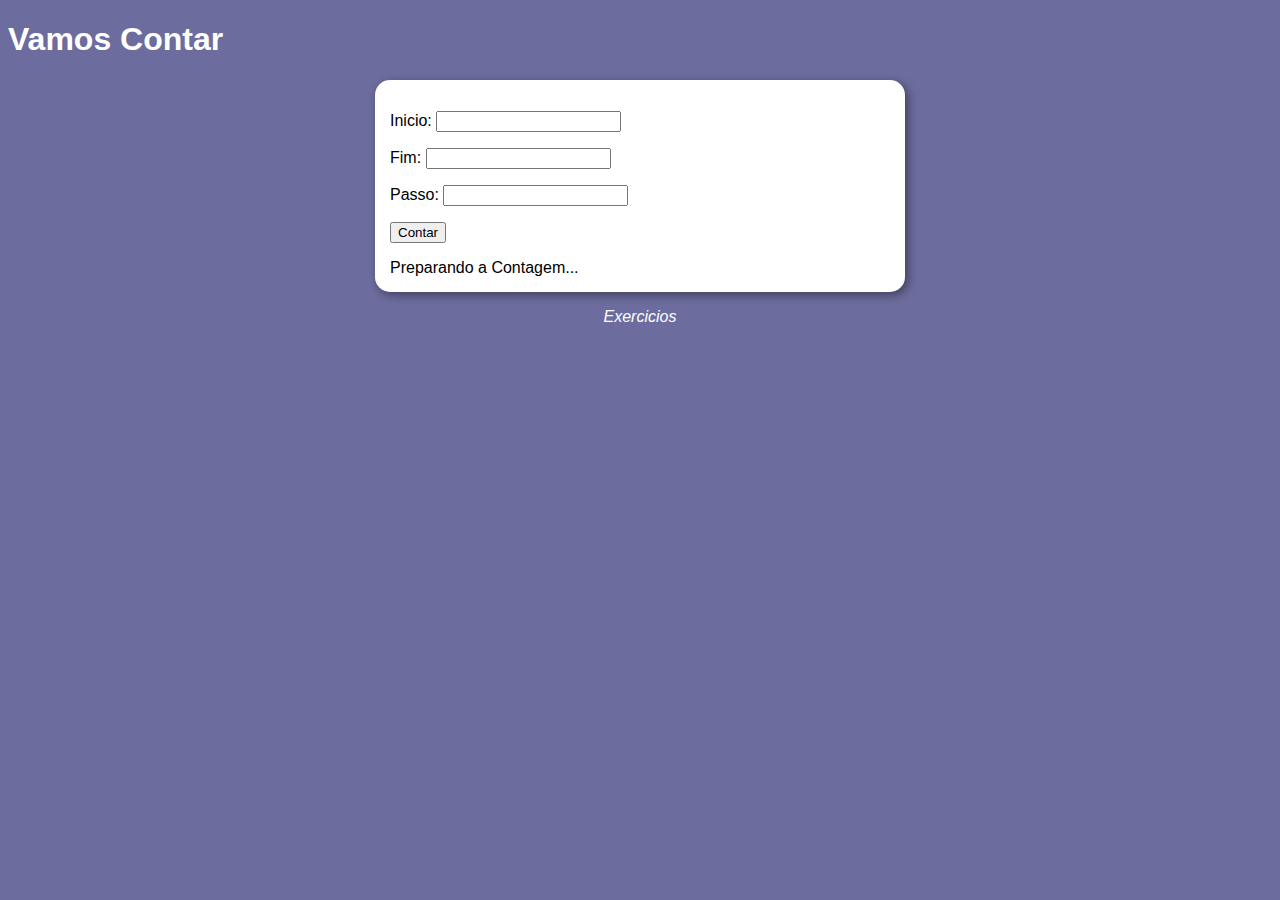
<file: aula14ex/index.html>
<!DOCTYPE html>
<html lang="pt-br">
<head>
    <meta charset="UTF-8">
    <meta name="viewport" content="width=device-width, initial-scale=1.0">
    <title>Modelo de Exercicio</title>
    <link rel="stylesheet" href="style.css">
</head>
<body>
    <header>
        <h1>Vamos Contar</h1>
    </header>
        <section>
            <div id="dados">
                <p>Inicio: <input type="number" name="incio" id="txti"></p>
                <p>Fim: <input type="number" name="fim" id="txtf"> </p>
                <p>Passo: <input type="number" name="passo" id="txtp"> </p>
                <p><input type="button" value="Contar" onclick="contar()">
                </p>
            </div>
            <div id="res">
                Preparando a Contagem...
               
            </div>
        </section>
   
    <footer>
        <p>Exercicios</p>
    </footer>
    <script src="script.js"></script>
</body>
</html>
</file>
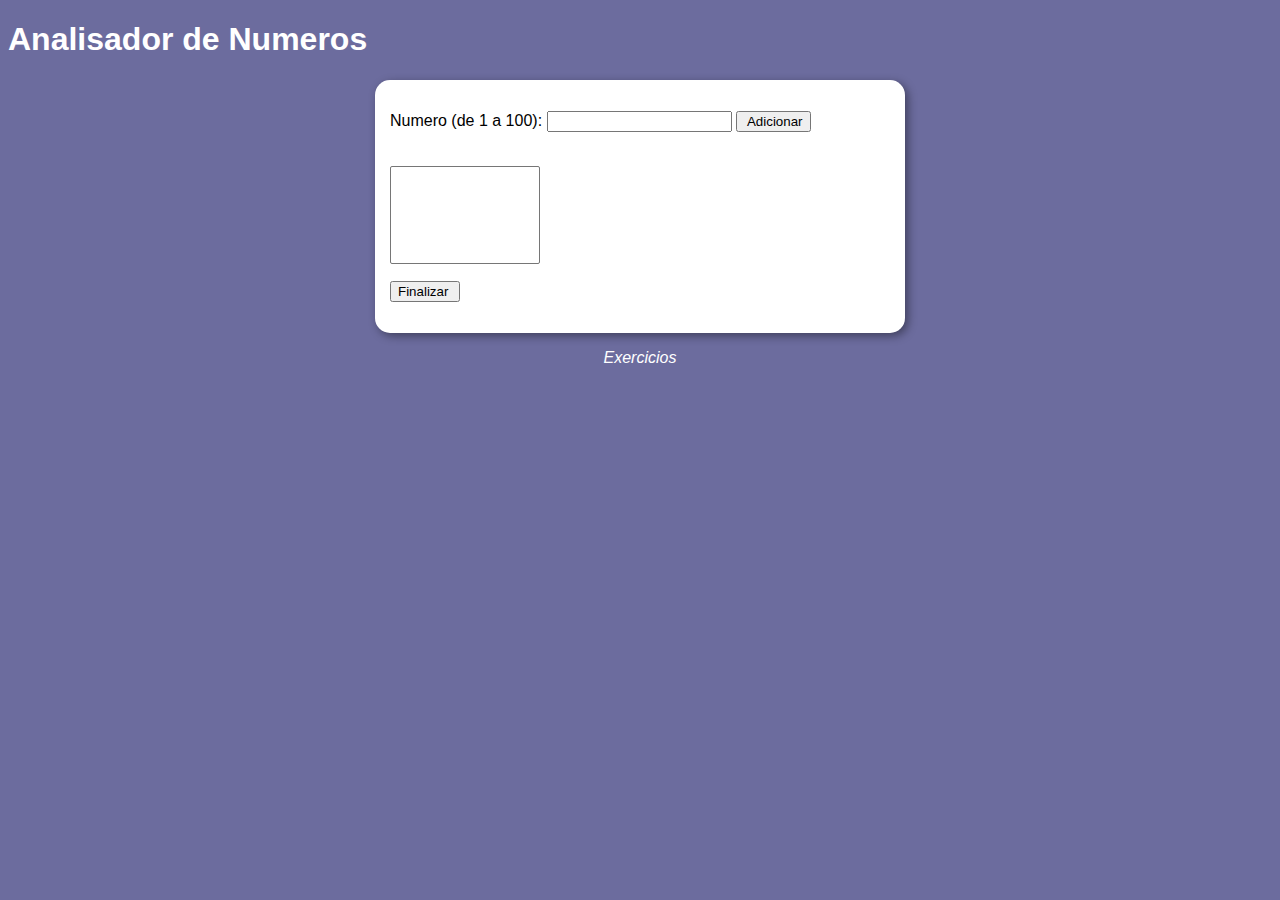
<file: desafio/index.html>
<!DOCTYPE html>
<html lang="pt-br">
<head>
    <meta charset="UTF-8">
    <meta name="viewport" content="width=device-width, initial-scale=1.0">
    <title>Modelo de Exercicio</title>
    <link rel="stylesheet" href="style.css">
</head>
<body>
    <header>
        <h1>Analisador de Numeros</h1>
        <section>
            <div>
                <p>Numero (de 1 a 100):
                    <input type="number" name="addnum" id="textnum">
                    <input type="button" value=" Adicionar" id="add" onclick="adicionar()">
                </p>
                <br><select name="numadd" id="numadd" size="6" ></select></br>
                <p><input type="button" value="Finalizar " onclick="finalizar()" ></p>
                
            </div>
            <div id="res">
            </div>
        </section>
    </header>
    <footer>
        <p>Exercicios</p>
    </footer>
    <script src="script.js"></script>
</body>
</html>
</file>
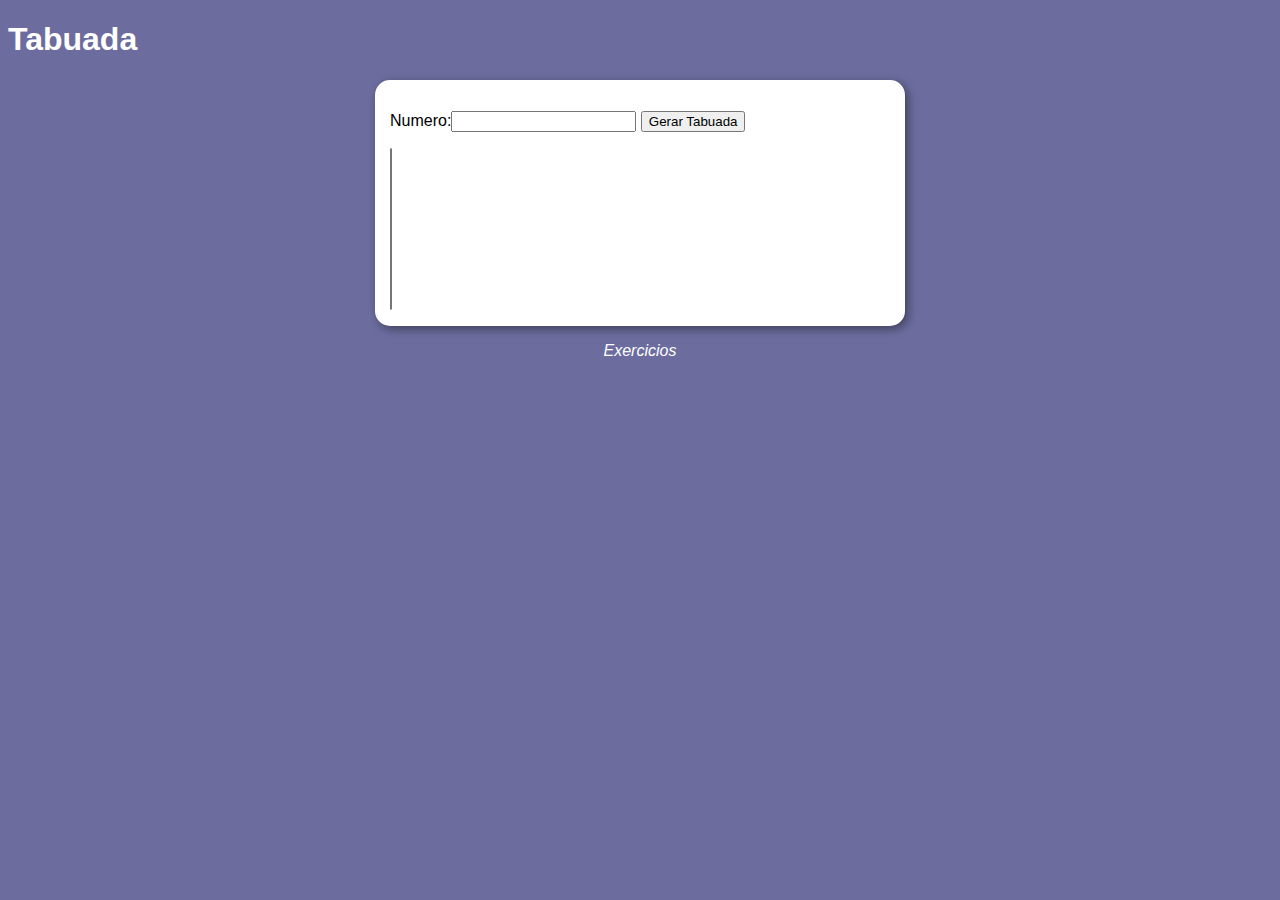
<file: exe_tabuada/index.html>
<!DOCTYPE html>
<html lang="pt-br">
<head>
    <meta charset="UTF-8">
    <meta name="viewport" content="width=device-width, initial-scale=1.0">
    <title>Modelo de Exercicio</title>
    <link rel="stylesheet" href="style.css">
</head>
<body>
    <header>
        <h1>Tabuada</h1>
        <section>
            <div>
                <p>Numero:<input type="number" name="num" id="txtn">
                  <input type="button" value="Gerar Tabuada" onclick="tabuada()">
                </p>
            </div>
            <div>
                <select name="tabuada" id="seltab" size="10">

                </select>
            </div>
        </section>
    </header>
    <footer>
        <p>Exercicios</p>
    </footer>
    <script src="script.js"></script>
</body>
</html>
</file>
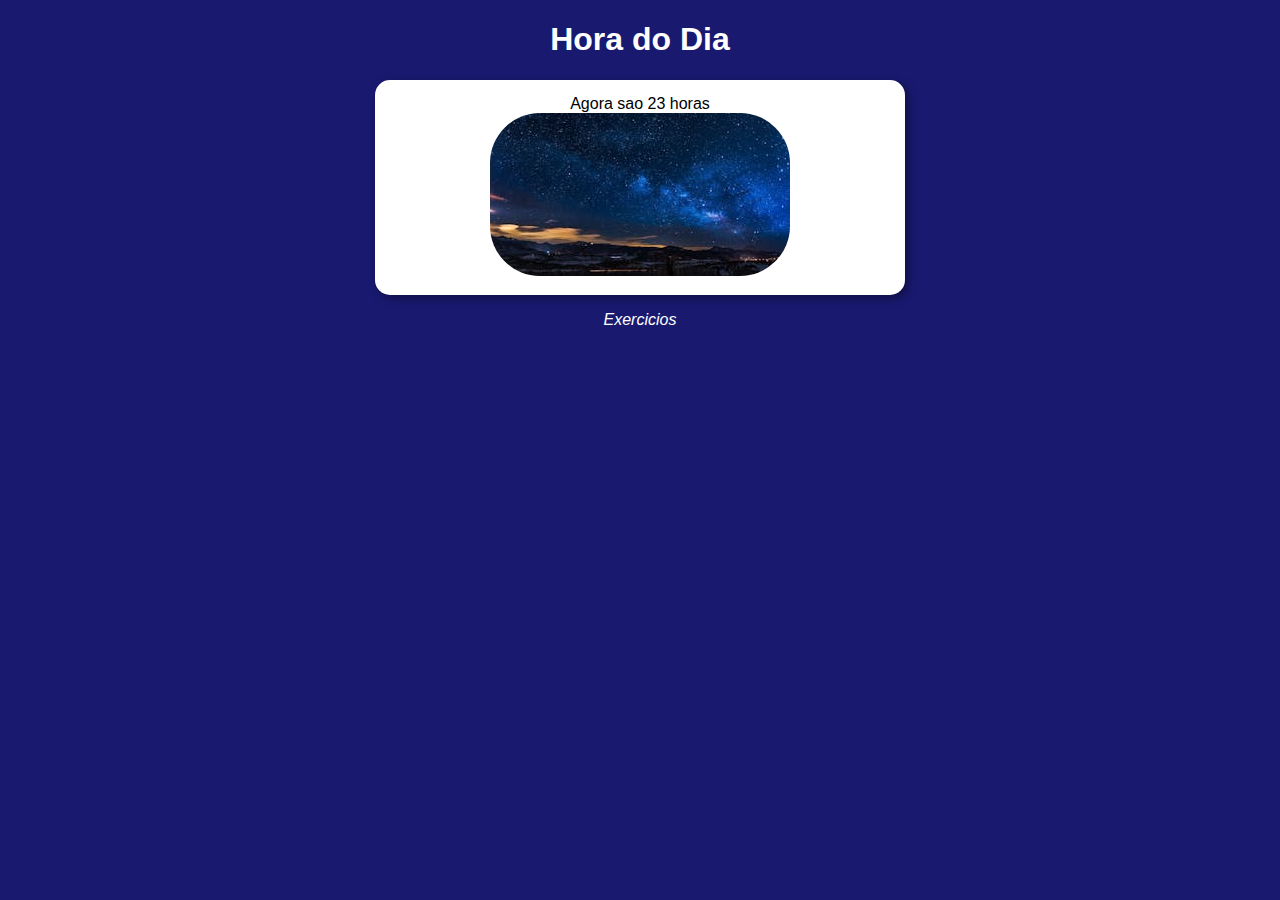
<file: pratica_1/index.html>
<!DOCTYPE html>
<html lang="pt-br">
<head>
    <meta charset="UTF-8">
    <meta name="viewport" content="width=device-width, initial-scale=1.0">
    <title>Modelo de Exercicio</title>
    <link rel="stylesheet" href="style.css">
</head>
<body onload="carregar()" >
    <header>
        <h1>Hora do Dia</h1>
        <section>
            <div id="msg" >
                Mensagem
            </div>
            <div id="foto" >
                <img id="imagem" class="ft" src="imagens/manha.jpg" alt="">
            </div>
        </section>
    </header>
    <footer>
        <p>Exercicios</p>
    </footer>
    <script src="script.js"></script>
</body>
</html>
</file>
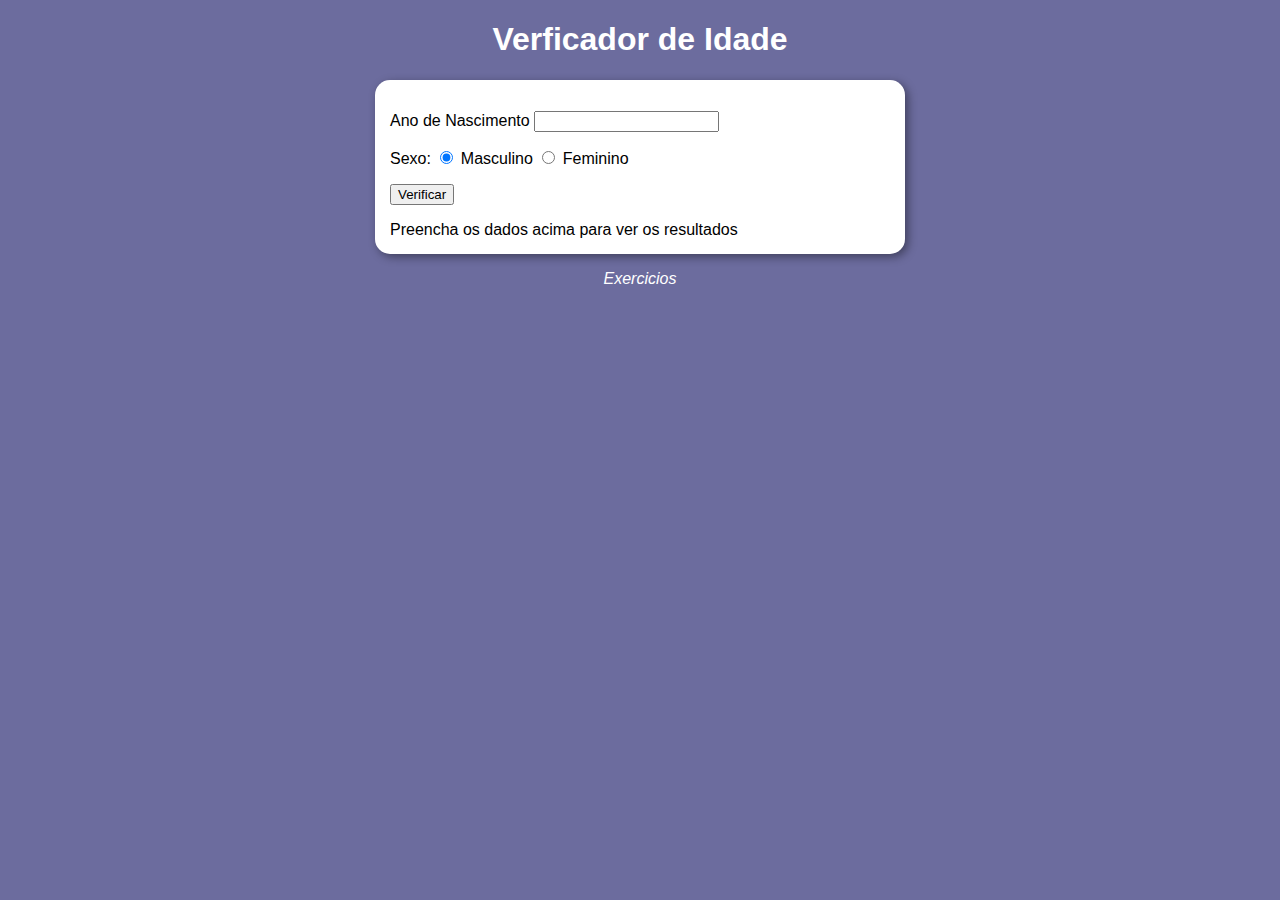
<file: pratica_2/index.html>
<!DOCTYPE html>
<html lang="pt-br">
<head>
    <meta charset="UTF-8">
    <meta name="viewport" content="width=device-width, initial-scale=1.0">
    <title>Modelo de Exercicio</title>
    <link rel="stylesheet" href="style.css">
</head>
<body>
    <header>
        <h1>Verficador de Idade</h1>
    </header>
        <section>
            <div>
                <p>Ano de Nascimento
                   <input type="number" name="txtano" id="txtano" min="0">
                </p>
                <p>Sexo:
                    <input type="radio" name="radsex" id="masc" checked>
                    <label for="masc">Masculino</label>
                    <input type="radio" name="radsex" id="fem">
                    <label for="fem">Feminino</label>
                </p>
                <p>
                    <input type="button" value="Verificar" onclick="verificar()">
                </p>
            </div>
            <div id="res">
                Preencha os dados acima para ver os resultados
            </div>
        </section>
   
    <footer>
        <p>Exercicios</p>
    </footer>
    <script src="script.js"></script>
</body>
</html>
</file>
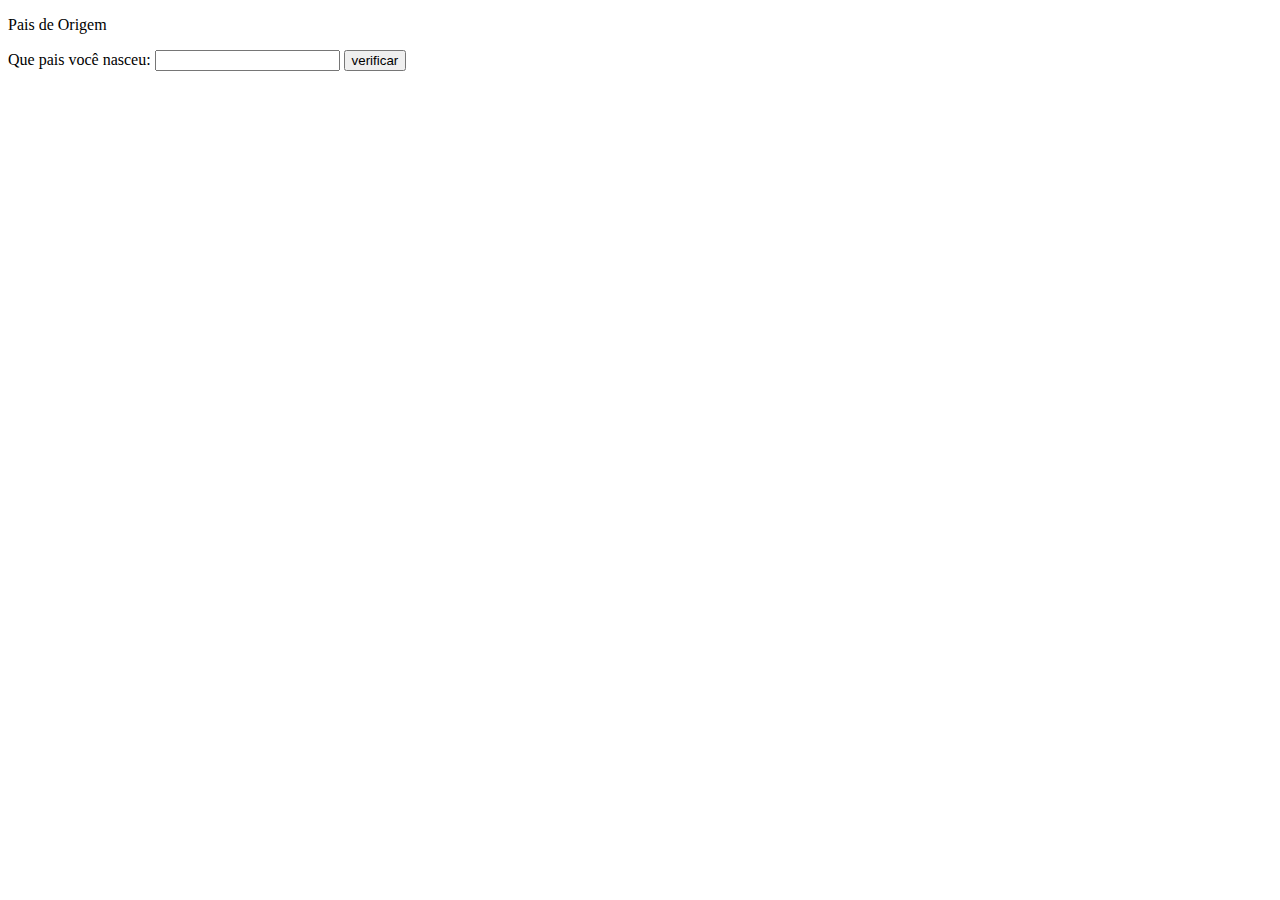
<file: aula 11 (condicoes)/ex009.html>
<!DOCTYPE html>
<html lang="pt-br">
<head>
    <meta charset="UTF-8">
    <meta name="viewport" content="width=device-width, initial-scale=1.0">
    <title>Nacionalidade</title>
</head>
<body>
    <p>Pais de Origem</p>
    <div>
        <form>
            <label for="pais">Que pais você nasceu:</label>
            <input type="text" name="pais" id="pais">
            <input type="button" value="verificar" onclick="verificarPais()">
        </form>
    </div>
    <div id="res">
    </div>
    <script>
        function verificarPais(){
            let pais = window.document.getElementById('pais').value;
            let res = window.document.querySelector('#res')
            if(pais.toLowerCase() == 'brasil'){
                res.innerHTML= 'voce é brasileiro'
                }else{
                    res.innerHTML ='voce é estrangeiro'
                }
        }
    </script>
</body>
</html>
</file>
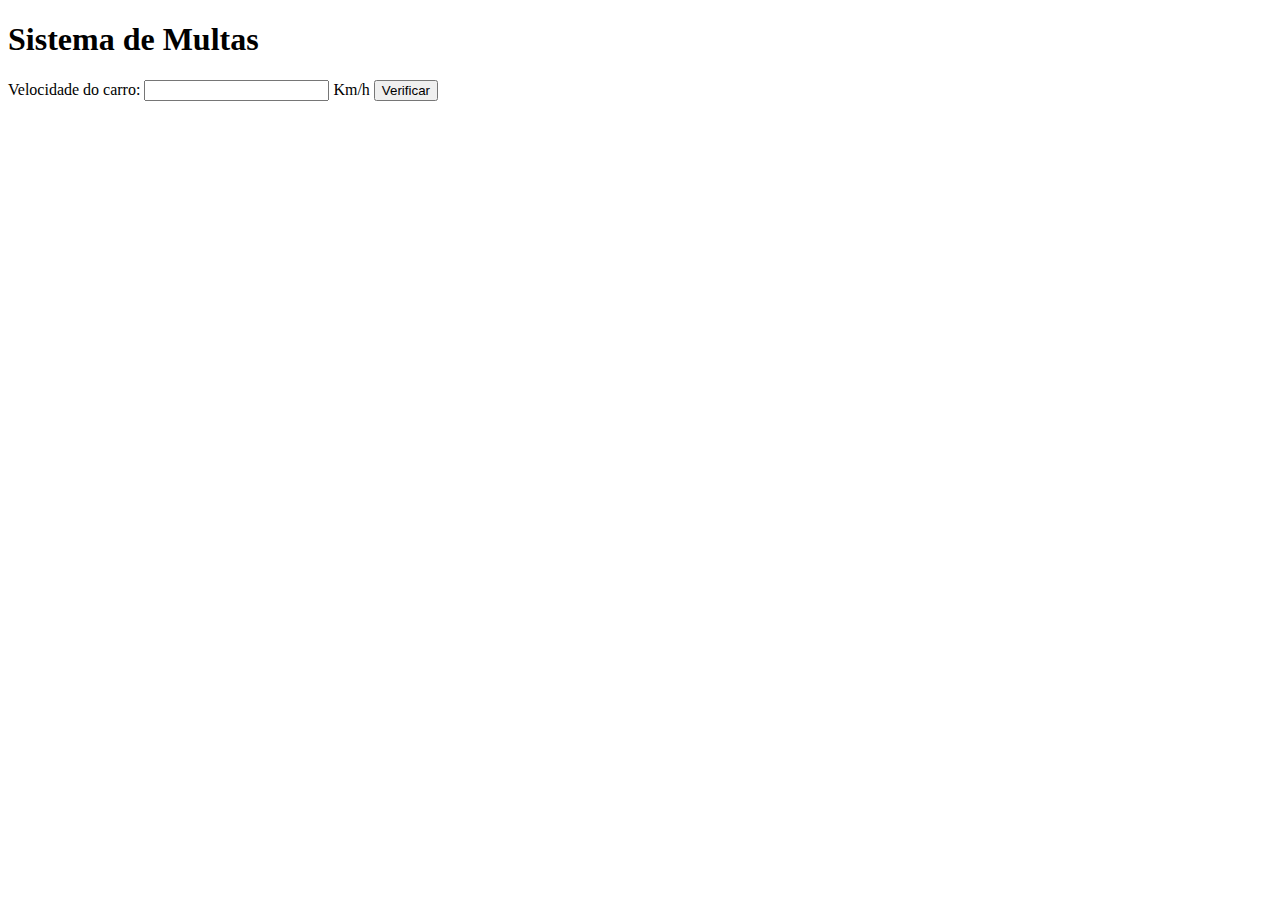
<file: aula 11 (condicoes)/ex010.html>
<!DOCTYPE html>
<html lang="pt-br">
<head>
    <meta charset="UTF-8">
    <meta name="viewport" content="width=device-width, initial-scale=1.0">
    <title>Detran</title>
    <style>
        div{
            background-color: red;
            color: wheat;
        }
    </style>
</head>
<body>
    <h1>Sistema de Multas</h1>
    Velocidade do carro:
    <input type="number" name="txtvel" id="txtvel"> Km/h
    <input type="button" value="Verificar" onclick="calcular()">
    <div id="res">

    </div>
    <script>
        function calcular(){
            var txtv = window.document.getElementById('txtvel')
            var res = window.document.getElementById('res')
            var vel = parseInt(txtv.value)
            res.innerHTML=`<p>Sua velociade é de <strong>${vel}</strong> km por hora</p> `
            if(vel > 60){
                res.innerHTML+= `voce esta multado`
            }
            res.getHTML += `<p>Dirija sempre com seguranca</p>`
        }
        
    </script>
</body>
</html>
</file>
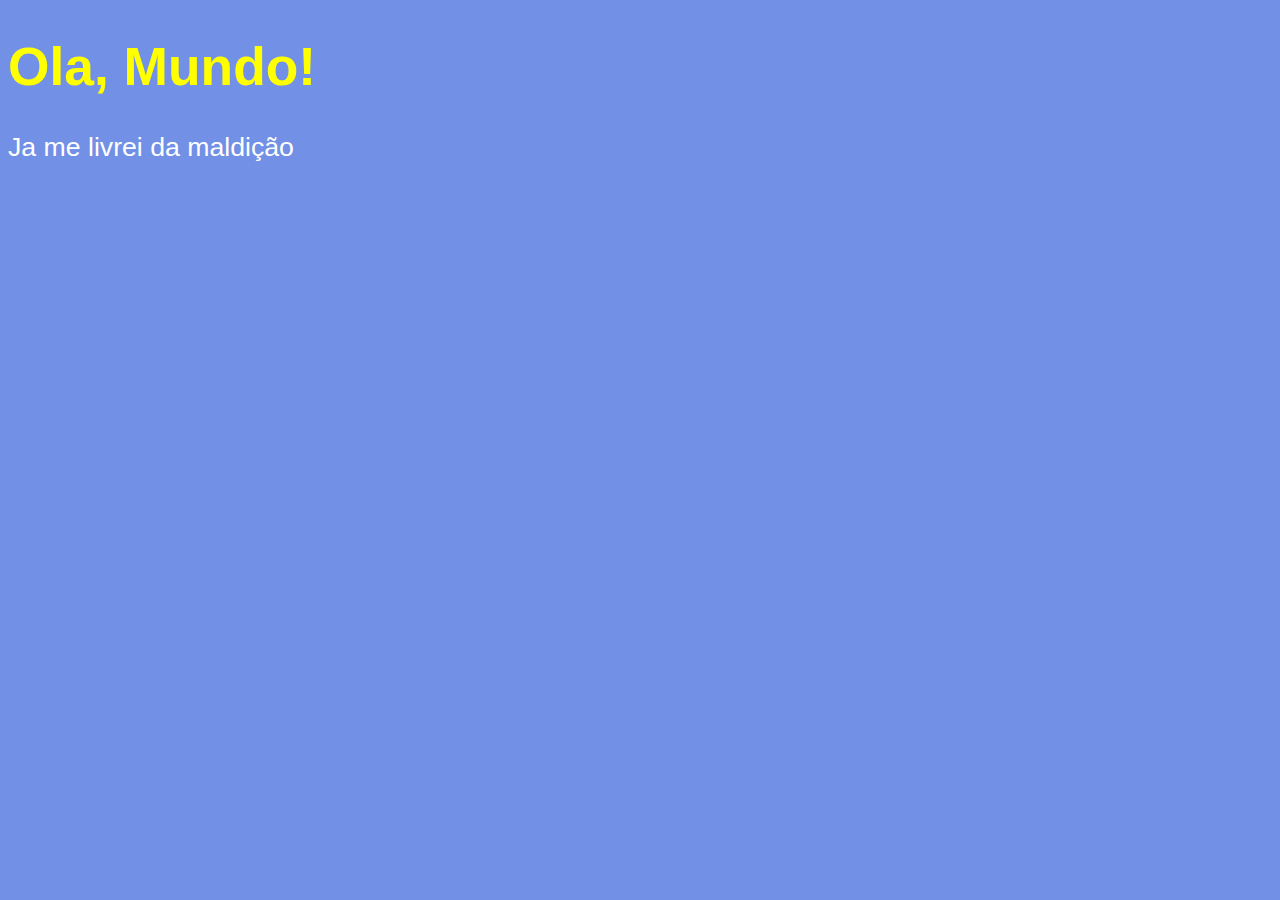
<file: aula04/ex001.html>
<!DOCTYPE html>
<html lang="pt-br">
<head>
    <meta charset="UTF-8">
    <meta name="viewport" content="width=device-width, initial-scale=1.0">
    <title>Meu Primeiro Programa</title>
    <style>
        body{
            background-color: rgb(113, 144, 230);
            color:white;
            font:normal 20pt arial;
        }
        h1{
            color: yellow;
        }
    </style>
</head>
<body>
    <h1>Ola, Mundo!</h1>
    <p>Ja me livrei da maldição</p>
    <script>
        window.alert ('Minha Primeira Mensagem')
        window.confirm ('Esta gostando de JS?')
        window.prompt ('Qual e o seu nome?')
    </script>
</body>
</html>
</file>
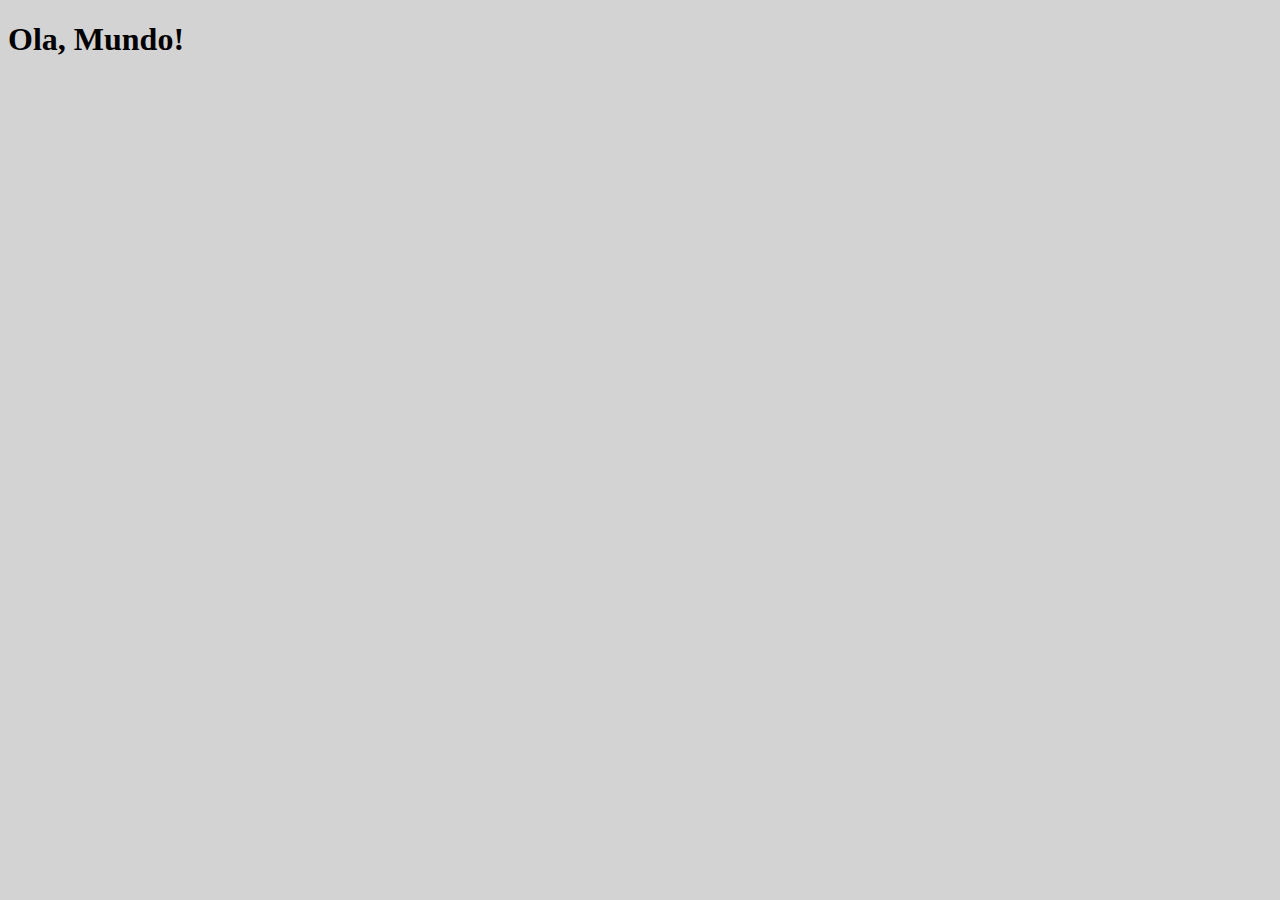
<file: aula06/ex002.html>
<!DOCTYPE html>
<html lang="pt-br">
<head>
    <meta charset="UTF-8">
    <meta name="viewport" content="width=device-width, initial-scale=1.0">
    <title>Meu Primeiro Programa</title>
    <style>
        body{
            background-color: lightgray;
        }
    </style>
</head>
<body>
    <h1>Ola, Mundo!</h1>
    <script>
      var nome = window.prompt ('Qual e o seu nome?')
      
    </script>
</body>
</html>
</file>
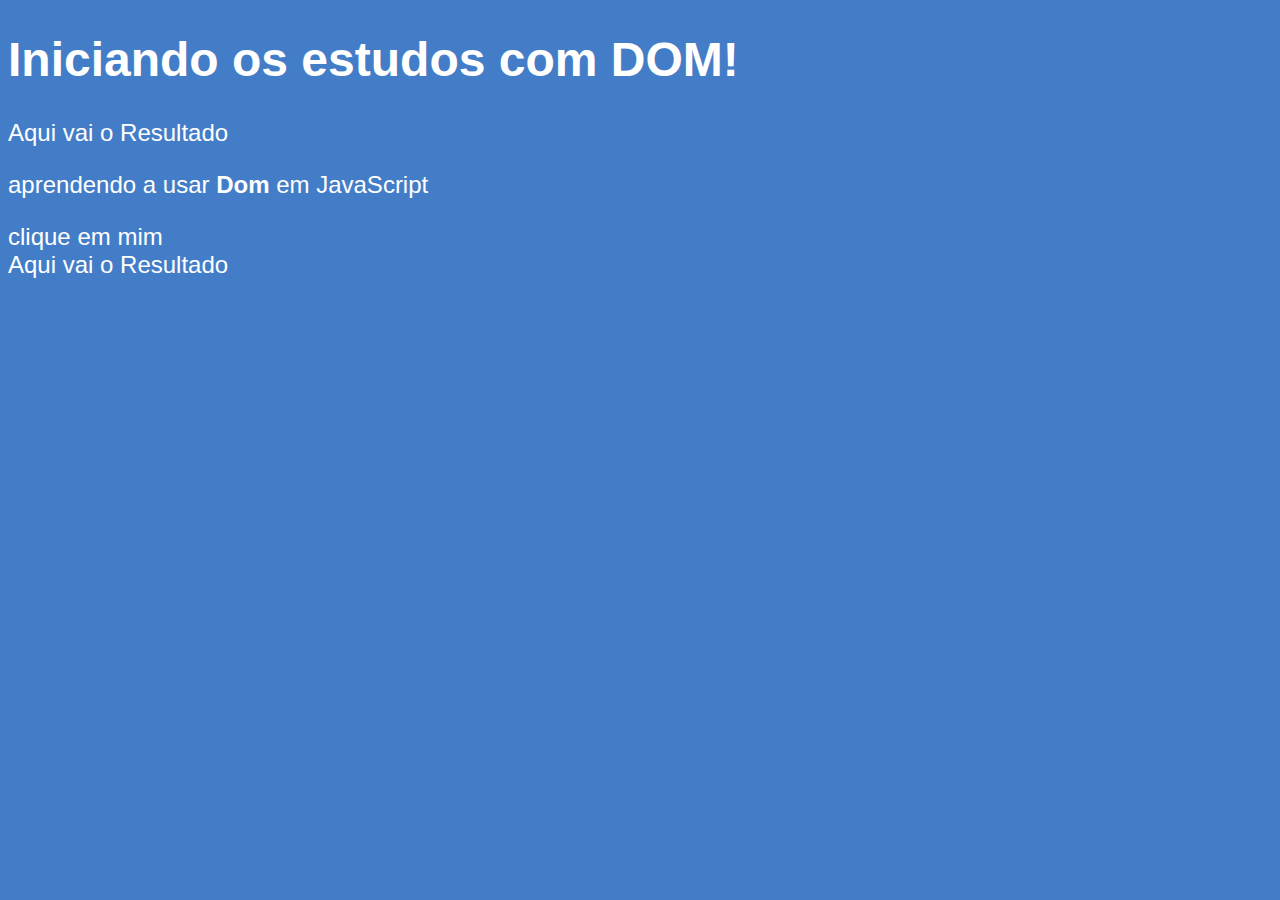
<file: aula06/ex005.html>
<!DOCTYPE html>
<html lang="pt-br">
<head>
    <meta charset="UTF-8">
    <meta name="viewport" content="width=device-width, initial-scale=1.0">
    <title>Primeiros Passos com dom</title>
    <style>
        body{
            background-color: rgb(68, 125, 199);
            color: white;
            font: normal 18pt arial;
        }
    </style>
</head>
<body>
    <h1>Iniciando os estudos com DOM!</h1>
    <p>Aqui vai o Resultado</p>
    <p>aprendendo a usar<strong> Dom</strong> em JavaScript</p>
    <div>clique em mim</div>
    <script>
        let p1 = document.getElementsByTagName('p') [0]
        document.write(p1.innerText)
    </script>
</body>
</html>
</file>
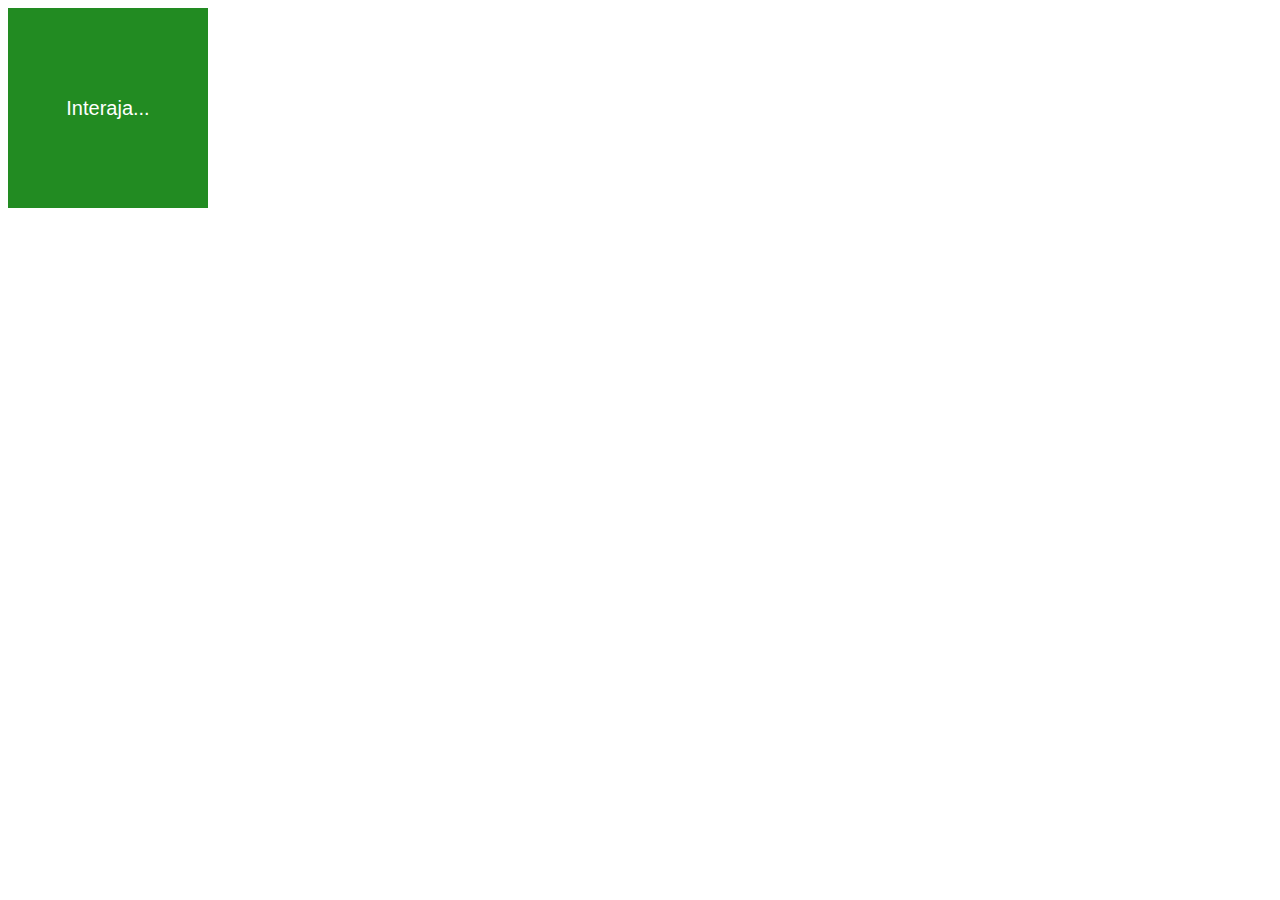
<file: aula10/ex006.html>
<!DOCTYPE html>
<html lang="pt-br">
<head>
    <meta charset="UTF-8">
    <meta name="viewport" content="width=device-width, initial-scale=1.0">
    <title>Eventos dom</title>
    <style>
        div#area{
            font: 20px arial;
            background-color: forestgreen;
            color: white;
            width: 200px;
            height: 200px;
            line-height: 200px;
            text-align: center;
        }
    </style>
</head>
<body>
    <div id="area">
        Interaja...
    </div>
    <script>
        /*onclick="clicar()"
        onmouseenter="entrar()"
        onmouseout="sair()"
        //addEventLister substitui eventos no html*/

        let area =  window.document.getElementById('area')
        area.addEventListener('click', clicar)
        area.addEventListener('mouseenter', entrar)
        area.addEventListener('mouseout', SVGLinearGradientElement)
        function clicar() {
            area.innerText= 'Clicou'
            area.style.background= 'red'
        }
        function entrar(){
            area.innerText= 'entrou'
            area.style.background= 'green'
        }
        function sair(){
            area.innerText='saiu'
            area.style.background= 'green'

        }
    </script>
</body>
</html>
</file>
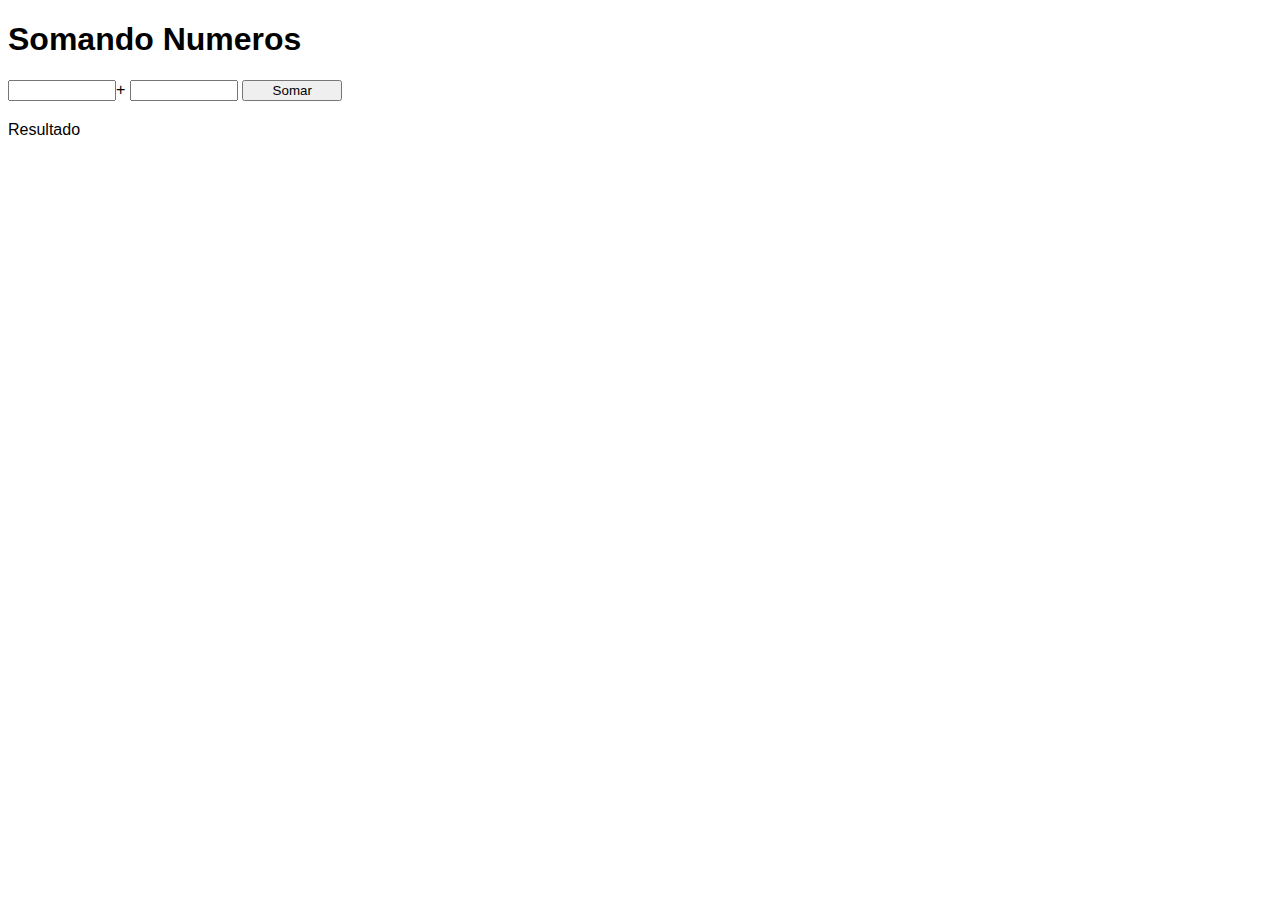
<file: aula10/ex007.html>
<!DOCTYPE html>
<html lang="pt-br">
<head>
    <meta charset="UTF-8">
    <meta name="viewport" content="width=device-width, initial-scale=1.0">
    <title>Somando Numeros</title>
    <style>
        body{
            font-family: Arial, Helvetica, sans-serif;
        }
        input{
            width: 100px;
            margin-bottom: 20px;
        }
    </style>
</head>
<body>
    <h1>Somando Numeros</h1>
    <input type="number" name="textn1" id="txtn1">+
    <input type="number" name="textn2" id="txtn2">
    <input type="button" value="Somar" onclick="somar()">
    <div id="res">Resultado</div>
    <script>
        function somar(){
            var tn1 = window.document.getElementById ('txtn1')
            var tn2 = window.document.getElementById ('txtn2')
            var res = window.document.getElementById ('res')
            n1 = parseInt(tn1.value)
            n2 = parseInt (tn2.value)
            var soma = n1 + n2
            res.innerText= `A soma entre ${n1} e ${n2} é igual a ${soma} `
        }
    </script>
</body>
</html>
</file>
<file: aula14ex/style.css>
@charset "UTF-8";
body{
    background-color: rgb(108, 108, 158);
    font-family: Arial, Helvetica, sans-serif;
}
header{
    color: white;

}
section{
    color: black;
    background-color: white;
    border-radius: 15px;
    padding: 15px;
    width: 500px;
    margin: auto;
    box-shadow: 3px 3px 10px rgba(0, 0, 0, 0.411);
}
footer{
    color: white;
    text-align: center;
    font-style: italic;
}
</file>
<file: desafio/style.css>
@charset "UTF-8";
body{
    background-color: rgb(108, 108, 158);
    font-family: Arial, Helvetica, sans-serif;
}
header{
    color: white;
    
}
section{
    color: black;
    background-color: white;
    border-radius: 15px;
    padding: 15px;
    width: 500px;
    margin: auto;
    box-shadow: 3px 3px 10px rgba(0, 0, 0, 0.411);
}
select#numadd{
    width: 150px;
}
footer{
    color: white;
    text-align: center;
    font-style: italic;
}
</file>
<file: exe_tabuada/style.css>
@charset "UTF-8";
body{
    background-color: rgb(108, 108, 158);
    font-family: Arial, Helvetica, sans-serif;
}
header{
    color: white;
   
}
section{
    color: black;
    background-color: white;
    border-radius: 15px;
    padding: 15px;
    width: 500px;
    margin: auto;
    box-shadow: 3px 3px 10px rgba(0, 0, 0, 0.411);
}
footer{
    color: white;
    text-align: center;
    font-style: italic;
}
</file>
<file: pratica_1/style.css>
@charset "UTF-8";
body{
    background-color: rgb(108, 108, 158);
    font-family: Arial, Helvetica, sans-serif;
}
header{
    color: white;
    text-align: center;
}
section{
    color: black;
    background-color: white;
    border-radius: 15px;
    padding: 15px;
    width: 500px;
    margin: auto;
    box-shadow: 3px 3px 10px rgba(0, 0, 0, 0.411);
}
footer{
    color: white;
    text-align: center;
    font-style: italic;
}
.ft{
    border-radius: 50px;
}
</file>
<file: pratica_2/style.css>
@charset "UTF-8";
body{
    background-color: rgb(108, 108, 158);
    font-family: Arial, Helvetica, sans-serif;
}
header{
    color: white;
    text-align: center;
}
section{
    color: black;
    background-color: white;
    border-radius: 15px;
    padding: 15px;
    width: 500px;
    margin: auto;
    box-shadow: 3px 3px 10px rgba(0, 0, 0, 0.411);
}
footer{
    color: white;
    text-align: center;
    font-style: italic;
}
</file>
